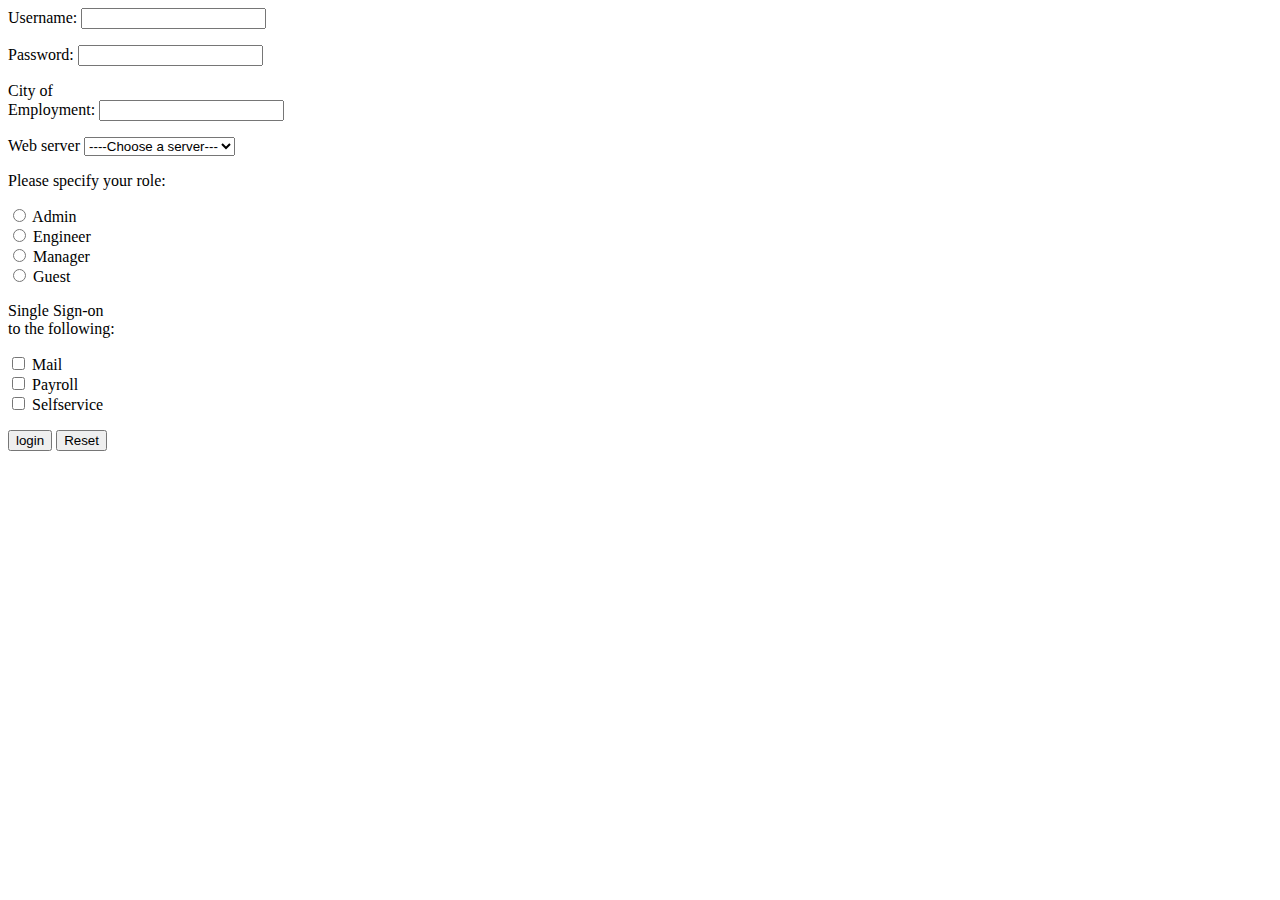
<file: Form.html>
<htm>
    <head>
        <title>Form</title>
    </head>
    <body>
        <form>
            <label>Username:</label>
            <input  type="text"/> <br/>
<P>
            <label>Password:</label>
            <input  type="Password"/> <br/>
        </P>
            <label>City of <br/>Employment:</label>
            <input type="text"/> <br/>
            <p>
           <label>Web server</label>
            <select name="webserver" size="1">
                    <option value="default" selected>
                        ----Choose a server---
                        </option>
            </select>
                
                    <p>
                        
                    <label>Please specify your role:</label>
                    <p>
                    <input name="role" type="radio">
                                     Admin<br/>

                    <input name="role"type="radio">
                                   Engineer<br/>
                    <input name="role" type="radio">
                                  Manager<br/>
                    <input name="role"type="radio">
                                  Guest<br/>
                </p>
                </p>
                <label>Single Sign-on<br/>to the following:</label>
                <p>
                    <input name="role" type="checkbox">
                                  Mail<br/>
                   <input name="role" type="checkbox">
                                  Payroll<br/>
                 <input name="role" type="checkbox">
                                  Selfservice<br/>
                </p>
               
               <input type="submit" value="login">
               <input type="reset"/>
        </form>
    </body>
</htm>
</file>
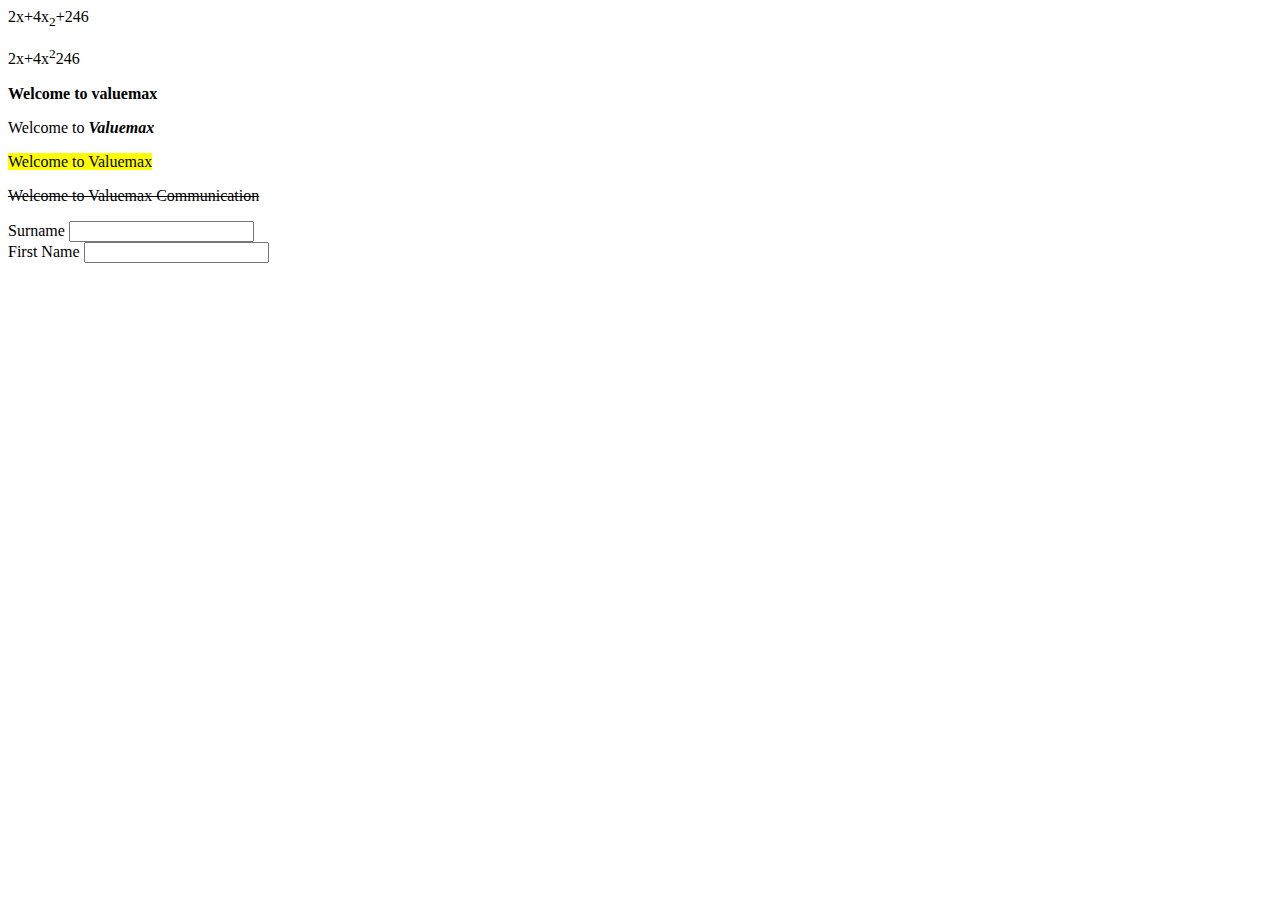
<file: Formatting tag.html>
<html>
    <head>
        <title></title>
    </head>
    
        <p>2x+4x<sub>2</sub>+246</p>
        <p>2x+4x<sup>2</sup>246</p>
    </body>
    <strong>Welcome to valuemax</strong>
    <P>Welcome to <b><em>Valuemax</em></b></P>
    <mark>Welcome to Valuemax</mark>
    <P><del>Welcome to Valuemax Communication</del></P>
    <!--iframe src="https://www3.gogoanimes.fi/"height='500' width='500'
    title="Anime page"></iframe-->
<form>
    <label>Surname</label>
    <input  type="text"/> <br>
    <label>First Name</label>
    <input type="password"><br>
    
</form>
</body>
</html>
</file>
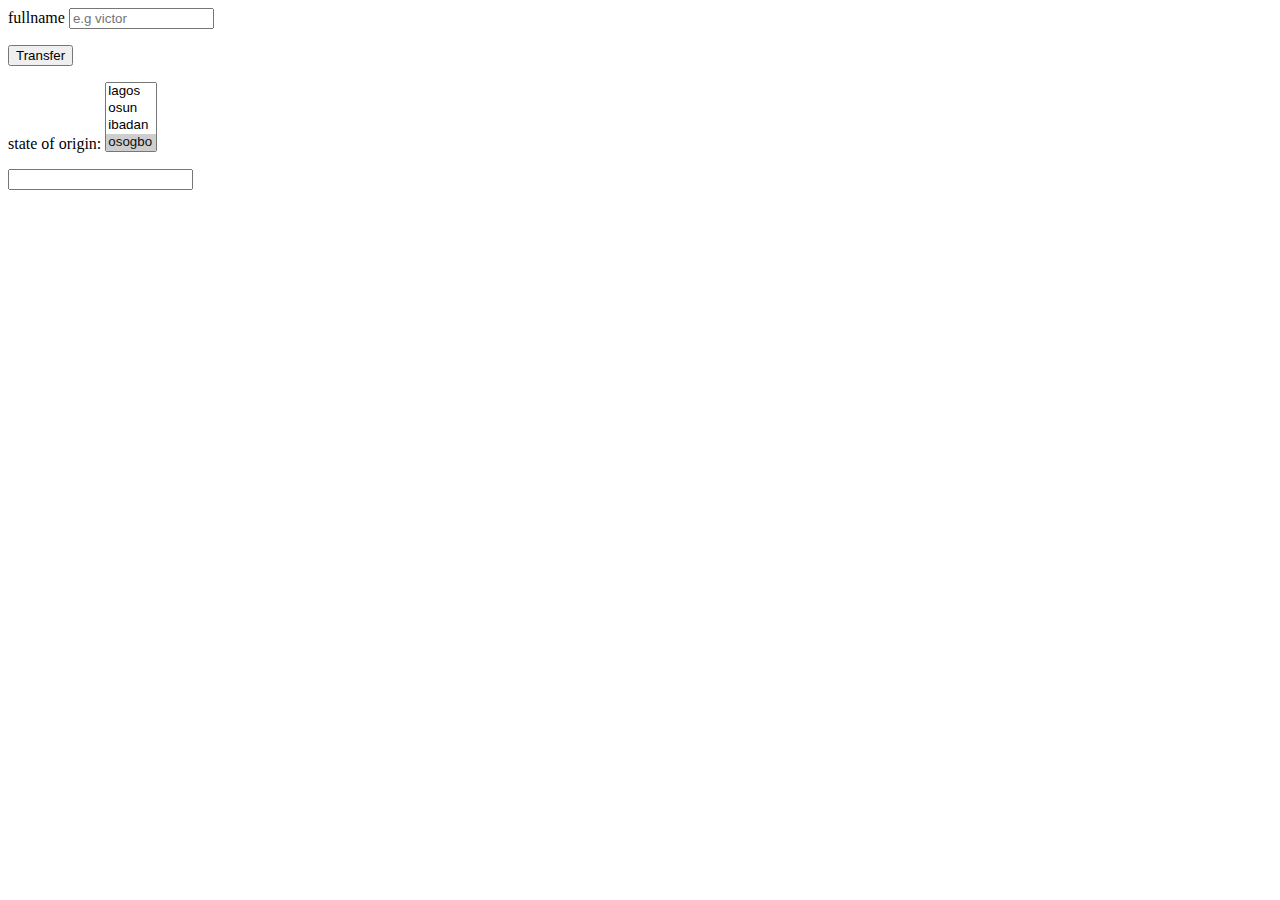
<file: practice2.html>
<html>
    <head>
        <titile></titile>
    </head>
    <body>
        <label for ='fullname'>fullname</label>
        <input type="text" placeholder="e.g victor" name="fullname" maxlength="12" required size="15" readonly>
        <p>
        <input type="submit" value="Transfer" >
        <P>
<label for="SOO">state of origin:</label>
<select name="the state" size="4" multiple> 
    <option value="lagos">lagos</option>
    <option value="osun">osun</option>
    <option value="ibadan">ibadan</option>
    <option selected value="osogbo">osogbo</option>
    <option value="ayekale">ayekale</option>
</select>
</P>
 </p>
<input list="countries">
<datalist id="countries">
    <option name="nig">Nigeria</option>
    <option name="aus">Austrial</option>
    <option name="gha">Ghana</option>
    <option name="eng">England</option>
</datalist>






    </body>
</html>
</file>
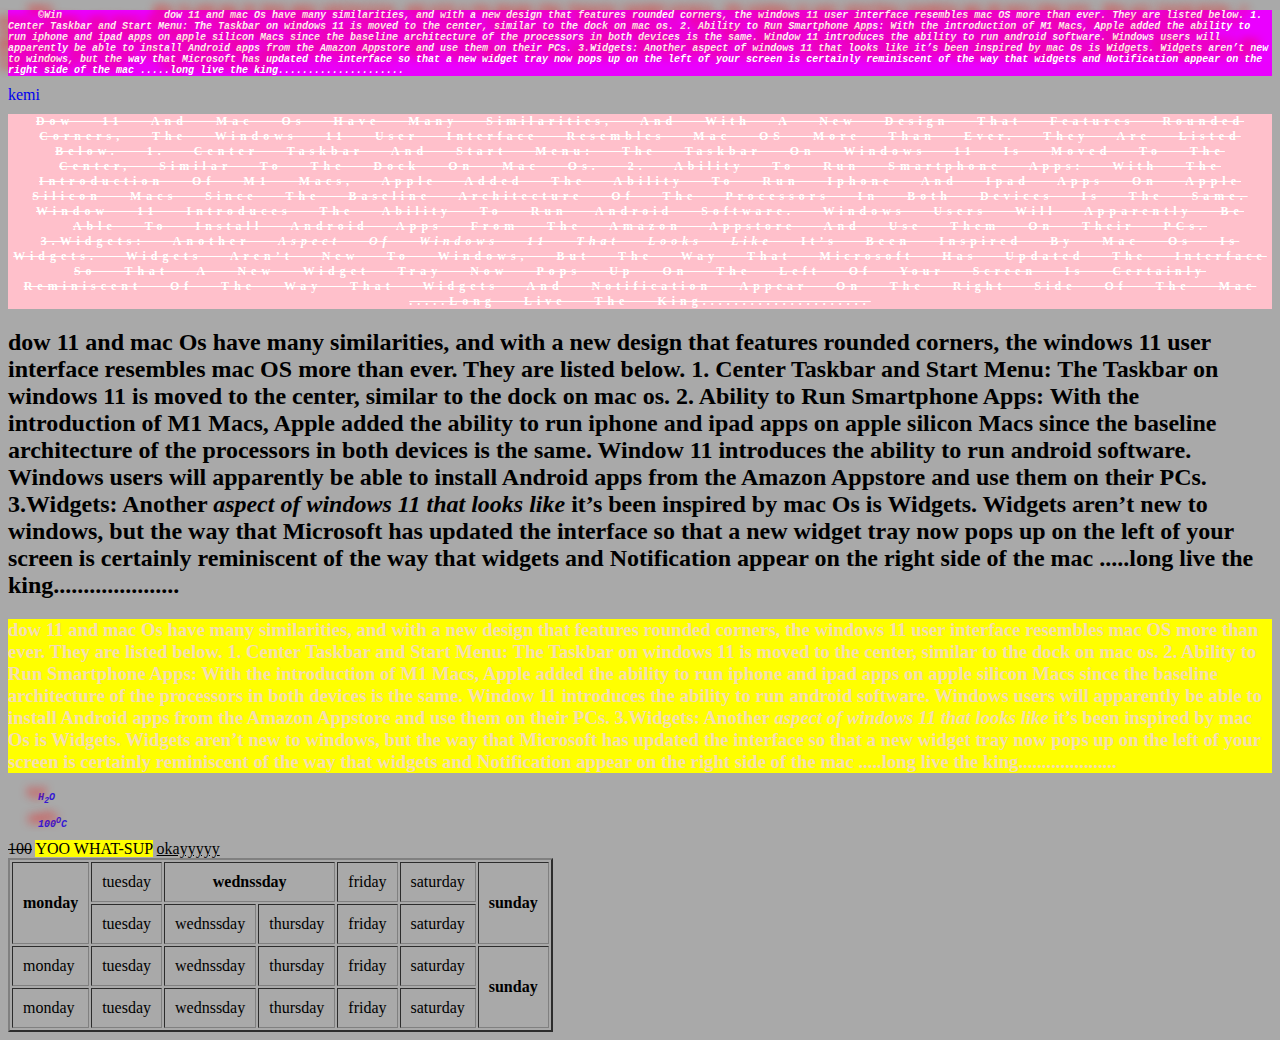
<file: Practice3.html>
<!DOCTYPE html>
<html lang="en">
<head>
    <meta charset="UTF-8">
    <meta name="viewport" content="width=device-width, initial-scale=1.0">
    <meta http-equiv="X-UA-Compatible" content="ie=edge">
    <title>First new class</title>
    
    <!-- OPTIONAL META TAGS--> 
    <meta name="description" content="This is a website built with html,css,boopstrap and by Empiricist">
    <meta name="keywords" content="watermelon, what is watermelon, benefit of watemelon, when do we take watermelon, health benefit of watermelon">
    <meta name="author" content="Adebayo Isaac Victor">
    <link rel="icon" type="image/jpg" href="one-piece.jpg">
    <link rel="stylesheet" href="nono.css">
    <style>
        h1{
            background: pink;
            color: white;
        }



    </style>
</head>
<body>
    <p style="background: rgb(234, 0, 255); color:white">
        &copy;Win &nbsp;  &nbsp;  &nbsp;  &nbsp;  &nbsp;  &nbsp;  &nbsp;  &nbsp;  dow 11 and mac Os have many similarities, and with a new design that features rounded corners, the windows 11 user interface resembles mac OS more than ever. They are listed below.
          1. Center Taskbar and Start Menu: The Taskbar on windows 11 is moved to the center, similar to the dock on mac os.
          2. Ability to Run Smartphone Apps: With the introduction of M1 Macs, Apple added the ability to run iphone and ipad apps on apple silicon Macs since the baseline architecture of the processors in both devices is the same. Window 11 introduces the ability to run android software. Windows users will apparently be able to install Android apps from the Amazon Appstore and use them on their PCs.
         3.Widgets: Another <b><em>aspect of windows 11 that looks like</em></b> it’s been inspired by mac Os is Widgets. Widgets aren’t new to windows, but the way that Microsoft has updated the interface so that a new widget tray now pops up on the left of your screen is certainly reminiscent of the way that widgets and Notification appear on the right side of  the mac
.....long live the king.....................

    </p>
    <a href="#">kemi</a>
    <p>
        <h1>
        dow 11 and mac Os have many similarities, and with a new design that features rounded corners, the windows 11 user interface resembles mac OS more than ever. They are listed below.
          1. Center Taskbar and Start Menu: The Taskbar on windows 11 is moved to the center, similar to the dock on mac os.
          2. Ability to Run Smartphone Apps: With the introduction of M1 Macs, Apple added the ability to run iphone and ipad apps on apple silicon Macs since the baseline architecture of the processors in both devices is the same. Window 11 introduces the ability to run android software. Windows users will apparently be able to install Android apps from the Amazon Appstore and use them on their PCs.
         3.Widgets: Another <b><em>aspect of windows 11 that looks like</em></b> it’s been inspired by mac Os is Widgets. Widgets aren’t new to windows, but the way that Microsoft has updated the interface so that a new widget tray now pops up on the left of your screen is certainly reminiscent of the way that widgets and Notification appear on the right side of  the mac
.....long live the king.....................
</h1>
    </p>
    <p>
        <h2>
        dow 11 and mac Os have many similarities, and with a new design that features rounded corners, the windows 11 user interface resembles mac OS more than ever. They are listed below.
          1. Center Taskbar and Start Menu: The Taskbar on windows 11 is moved to the center, similar to the dock on mac os.
          2. Ability to Run Smartphone Apps: With the introduction of M1 Macs, Apple added the ability to run iphone and ipad apps on apple silicon Macs since the baseline architecture of the processors in both devices is the same. Window 11 introduces the ability to run android software. Windows users will apparently be able to install Android apps from the Amazon Appstore and use them on their PCs.
         3.Widgets: Another <b><em>aspect of windows 11 that looks like</em></b> it’s been inspired by mac Os is Widgets. Widgets aren’t new to windows, but the way that Microsoft has updated the interface so that a new widget tray now pops up on the left of your screen is certainly reminiscent of the way that widgets and Notification appear on the right side of  the mac
.....long live the king.....................
</h2>
    </p>
    <p>
        <h3>
        dow 11 and mac Os have many similarities, and with a new design that features rounded corners, the windows 11 user interface resembles mac OS more than ever. They are listed below.
          1. Center Taskbar and Start Menu: The Taskbar on windows 11 is moved to the center, similar to the dock on mac os.
          2. Ability to Run Smartphone Apps: With the introduction of M1 Macs, Apple added the ability to run iphone and ipad apps on apple silicon Macs since the baseline architecture of the processors in both devices is the same. Window 11 introduces the ability to run android software. Windows users will apparently be able to install Android apps from the Amazon Appstore and use them on their PCs.
         3.Widgets: Another <b><em>aspect of windows 11 that looks like</em></b> it’s been inspired by mac Os is Widgets. Widgets aren’t new to windows, but the way that Microsoft has updated the interface so that a new widget tray now pops up on the left of your screen is certainly reminiscent of the way that widgets and Notification appear on the right side of  the mac
.....long live the king.....................
</h3>
    </p>
    <p>
        H<sub>2</sub>O
    </p>
    <p>
        100<sup>O</sup>C
    </p>
    <del>100</del>
    <mark>YOO WHAT-SUP</mark>
    <ins>okayyyyy</ins>



    <table  cellpadding="10" border="2">
        <tr>
            <th rowspan="2">monday</th>
            <td>tuesday</td>
            <th colspan="2">wednssday</th>
           <!-- <td>thursday</td>-->
            <td>friday</td>
            <td>saturday</td>
            <th rowspan="2">sunday</th>
        </tr>

        <tr>
        <!--    <td>monday</td>-->
            <td>tuesday</td>
            <td>wednssday</td>
            <td>thursday</td>
            <td>friday</td>
            <td>saturday</td>
               <!-- <td>sunday</td>-->
        </tr>
        <tr>
            <td>monday</td>
            <td>tuesday</td>
            <td>wednssday</td>
            <td>thursday</td>
            <td>friday</td>
            <td>saturday</td>
            <th rowspan="2">sunday</th>
        </tr>
        <tr>
            <td>monday</td>
            <td>tuesday</td>
            <td>wednssday</td>
            <td>thursday</td>
            <td>friday</td>
            <td>saturday</td>
           <!-- <td>sunday</td>-->
        </tr>
    </table>
</body>
</html>
</file>
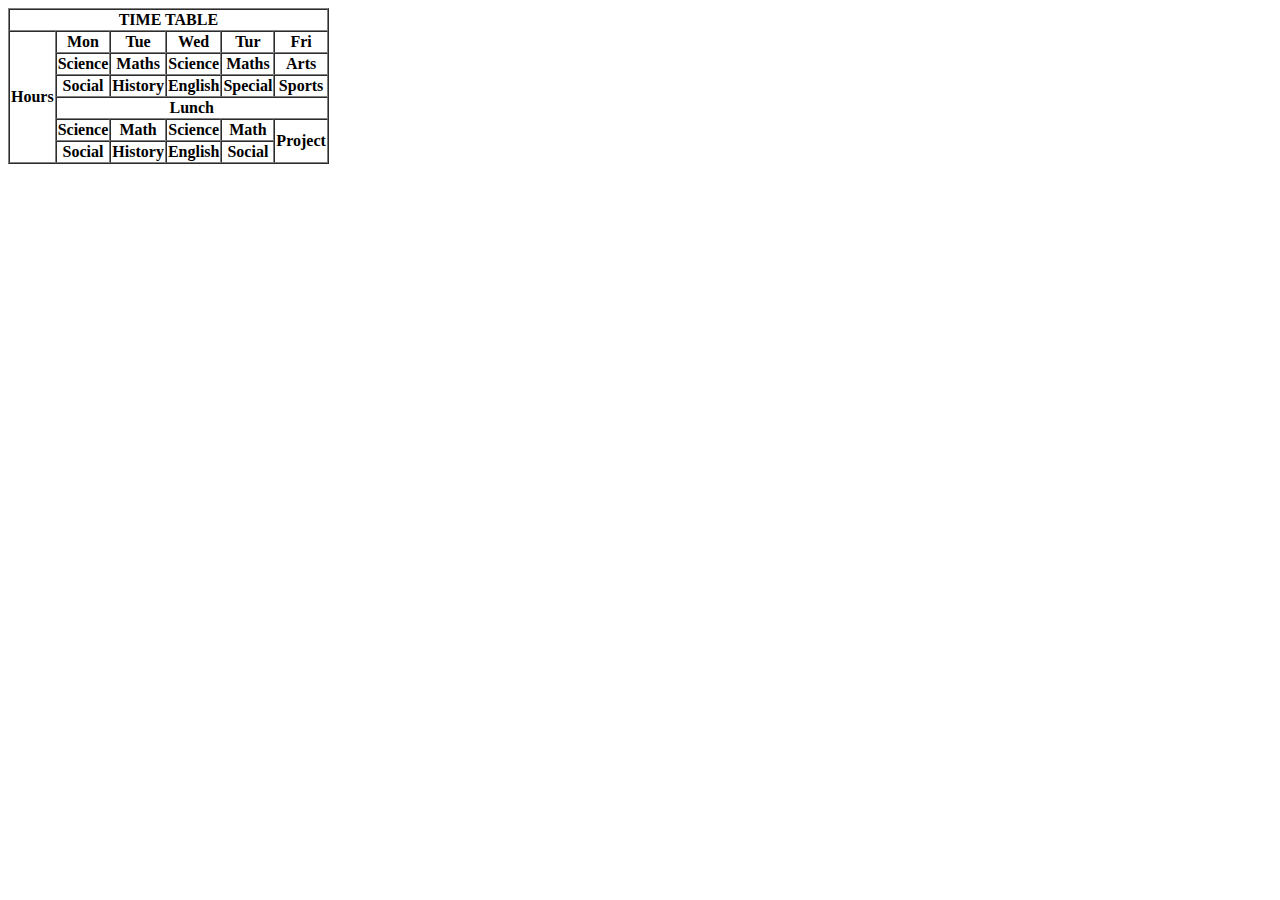
<file: Table.html>
<html>
    <head>

        <title> TABLE </title>
    </head>
    <body>
        <table border="1" cellspacing="0">
        <tr>
            <th colspan="6"> TIME TABLE </th>
        </tr>
        <tr>
            <th rowspan="6"> Hours </th>
            <th> Mon </th>
            <th> Tue </th>
            <th> Wed </th>
            <th> Tur </th>
            <th> Fri </th>
        </tr>
        <tr>
            <th> Science </th>
            <th> Maths </th>
            <th> Science </th>
            <th> Maths </th>
            <th> Arts </th>
        </tr>
        <tr>
            <th> Social </th>
            <th> History </th>
            <th> English </th>
            <th> Special </th>
            <th> Sports </th>
            </tr>
        </th>
        </tr>
        <tr>
      <th colspan="6"> Lunch </th>
    </tr>
    <tr>
        <th> Science </th>
        <th> Math </th>
        <th> Science </th>
        <th> Math </th>
        <th rowspan="6"> Project </th>
    </tr>
    <tr>
        <th> Social </th>
        <th> History </th>
        <th> English </th>
        <th> Social </th>
    </tr>

        </tr>
    </body>
</html>
</file>
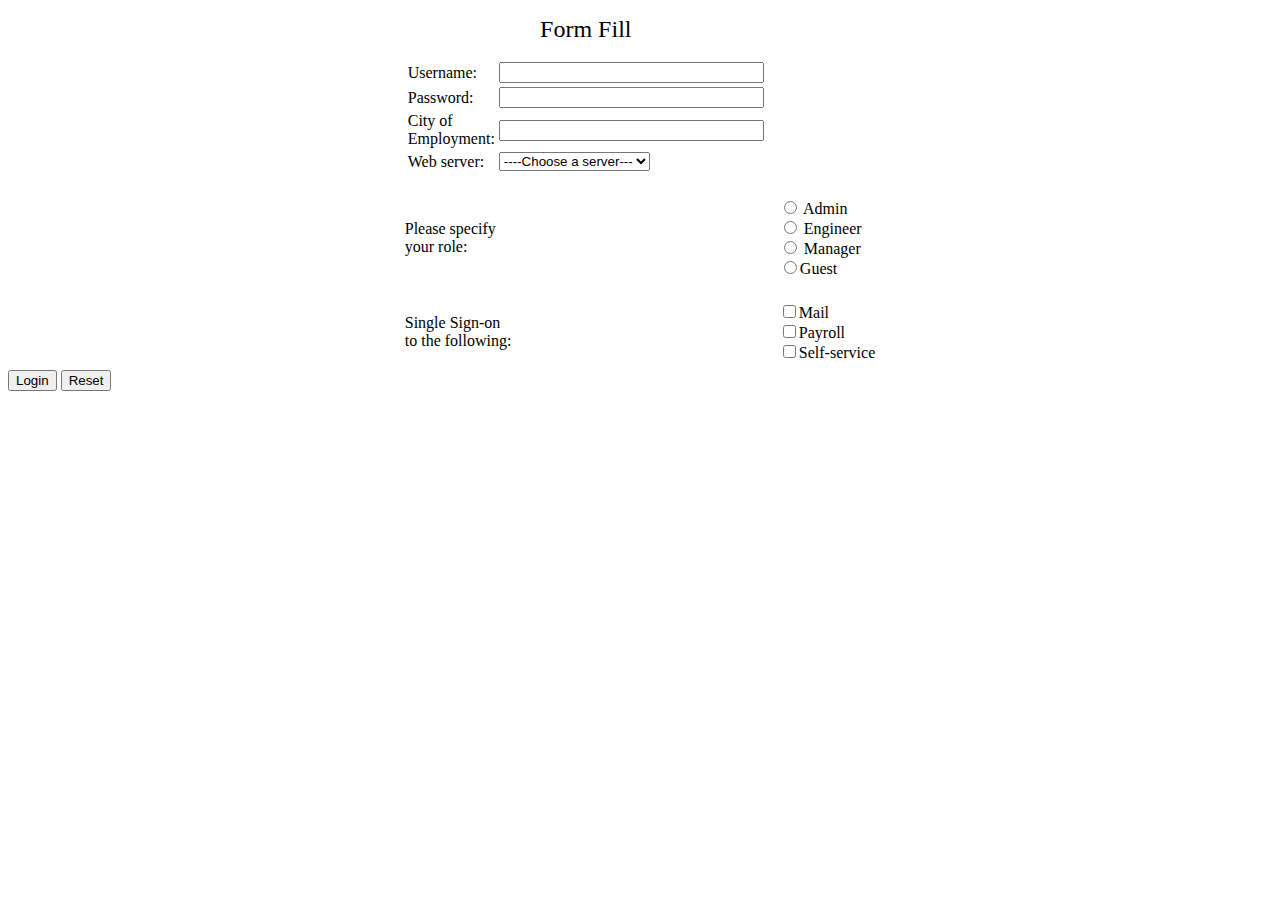
<file: Username.html>
<head>
    <title>Form Fill</title>
</head>
<body>
    <form name="mylogin" action="validatepassword.php" method="post"
       id="mylogin">
       <table align="center" border="0" cellpadding="4" cellspacing="4">
       <tr align="center" valign="top">
      <td>
          <p align="center"><font size="5">Form Fill
          </font></p>
          <table align="center" border="0">
               
              <tr align="left">
                  <td> Username: </td>
                  <td><input type="text" name="username" size="30"></td>
              

              <tr align="left">
                    <td> Password: </td>
                    <td><input type="password" name="password" size="30"></td>
                </tr>
                <tr align="left">
                        <td> City of<br/>Employment: </td>
                        <td><input type="text" name="city" size="30"></td>
                    </tr>
                    <tr align="left">
                            <td> Web server: </td>
                            <td>
                                <select name="webserver" size="1">
                                    <option value="default" selected>
                                        ----Choose a server---
                                    </option>
                                    <option value="Human Mineral">
                                        Human Mineral
                                </option>
                                <option value="Business Admin">
                                    Business Admin
                            </option>
                            <option value="profit">
                                profit
                            </option>
                                </select>

                        </tr>
          </table>
      </td>
       </tr>
   
    <tr>
    <td colspan="2" align="left" item-height="25" valign="top">

</td>
    </tr>
    <tr align="left">

                 <td>Please specify<br>your role:</td>
                <td>
               <input name="role" value="admin" type="radio">
                   Admin<br />
                <input name="role" value="engineer" type="radio">
                 Engineer<br />
               <input name="role" value="manager" type="radio">
                 Manager<br />
              <input name="role" value="guest" type="radio">Guest
    </td>
    </tr>
    <tr>
        <td colspan="2" align="left" item-height="25" valign="top" item-width="21">
            <p></p>
        </td>
    </tr>
    <tr align="left">
        <td>Single Sign-on<br /> to the following:</td>
<td>
    <input name="mail" type="checkbox">Mail<br/>
    <input name="payroll" type="checkbox">Payroll<br />
    <input name="selfservice" type="checkbox">Self-service<br />
</td>
    </tr>
</table>

<tr>
    <td colspan="2" align="center"></td>
        <input value="Login" type="submit">
        <input type="reset">
    </td>
</tr>
     </table>
     </form>
</body>
</html>
</file>
<file: nono.css>
body{
    background: darkgrey
}
p{
      text-indent: 30px;
    font-size: 10px;
    font-weight: bold;
    font-family:monospace;
    color:rgb(53,25,212);
    font-style:italic;
    text-shadow: -10px -5px 10px red;

}








h1{
    letter-spacing:5px ;
    word-spacing: 20px;
    list-style: 50px;
    text-align: center;
    text-transform: capitalize;
    text-decoration: line-through;
    font-size: 12px;
    font-weight: bold;

}

a{
    text-decoration: none;
}



h3{
    background: yellow;
    color: wheat
}
</file>
